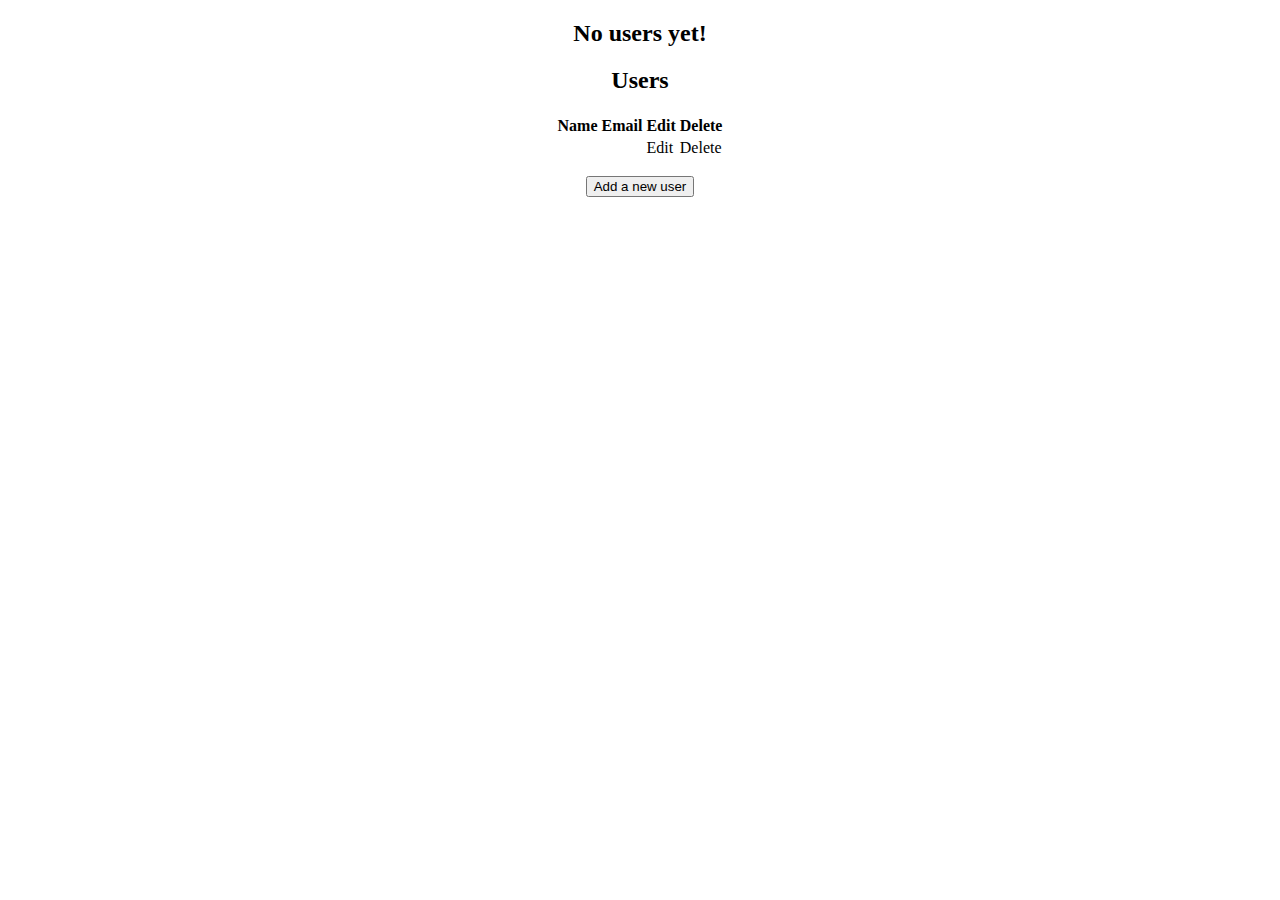
<file: src/main/resources/templates/index.html>
<!DOCTYPE HTML>
<html xmlns:th="http://www.thymeleaf.org">
<header>
    <link th:href="@{indexStyles.css}" rel="stylesheet" type="text/css">
</header>
<body>
    <div th:switch="${users}">
        <h2 id="h2_1" th:case="null" align="center">No users yet!</h2>
        <div th:case="*">
            <h2 id="h2_2" align="center">Users</h2>
            <table align="center">
                <thead>
                <tr id="tr_1">
                    <th>Name</th>
                    <th>Email</th>
                    <th>Edit</th>
                    <th>Delete</th>
                </tr>
                </thead>
                <tbody>
                <tr id="tr_2" th:each="user : ${users}">
                    <td th:text="${user.name}"></td>
                    <td th:text="${user.email}"></td>
                    <td><a class="button b_edit" th:href="@{/edit/{id}(id=${user.id})}">Edit</a></td>
                    <td><a class="button b_delete" th:href="@{/delete/{id}(id=${user.id})}">Delete</a></td>
                </tr>
                </tbody>
            </table>
        </div>
        <p align="center"><button id="button" onclick="location.href = '/signup';" type="button">Add a new user</button></p>
    </div>
</body>
<style>
    body {
    background-image: url('https://image.freepik.com/free-vector/cloud-and-blue-sky-background_34645-864.jpg');
    background-size: cover;
    }
</style>
</html>
</file>
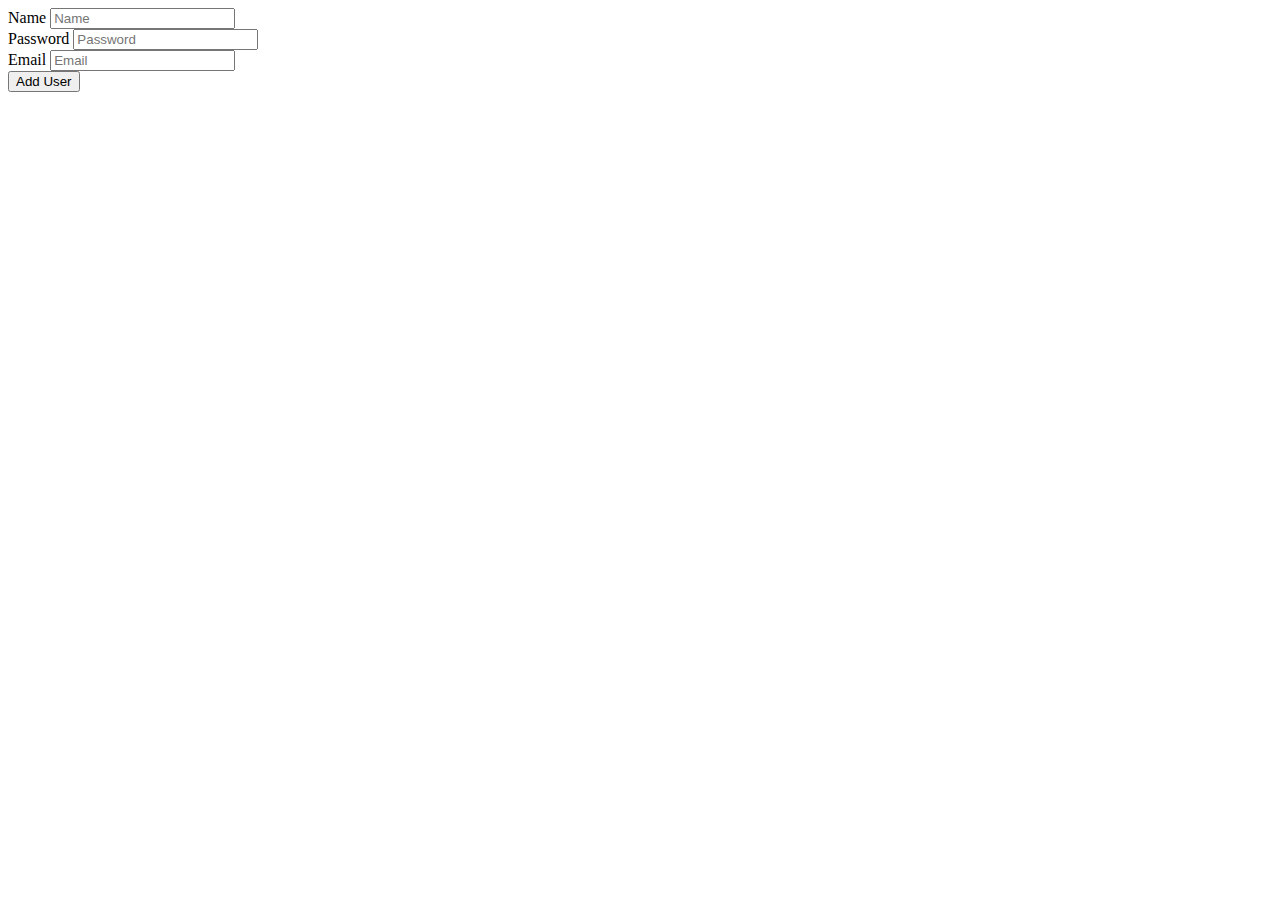
<file: src/main/resources/templates/add-user.html>
<!DOCTYPE HTML>
<html xmlns:th="http://www.thymeleaf.org" lang="en">
<header>
    <link th:href="@{add-userStyles.css}" rel="stylesheet" type="text/css">
</header>
<body id="body_addUser">
<form action="#" th:action="@{/adduser}" th:object="${user}" method="post">
    <label id="name_label" for="name">Name</label>
    <input align="center" type="text" th:field="*{name}" id="name" placeholder="Name">
    <span th:if="${#fields.hasErrors('name')}" th:errors="*{name}"></span><br>
    <label id="password_label" for="password">Password</label>
    <input align="center" type="password" th:field="*{password}" id="password" placeholder="Password">
    <span th:if="${#fields.hasErrors('password')}" th:errors="*{password}"></span><br>
    <label id="email_label" for="email">Email</label>
    <input align="center" type="text" th:field="*{email}" id="email" placeholder="Email">
    <span th:if="${#fields.hasErrors('email')}" th:errors="*{email}"></span><br>
    <input align="center" type="submit" value="Add User">
</form>
</body>
</html>
</file>
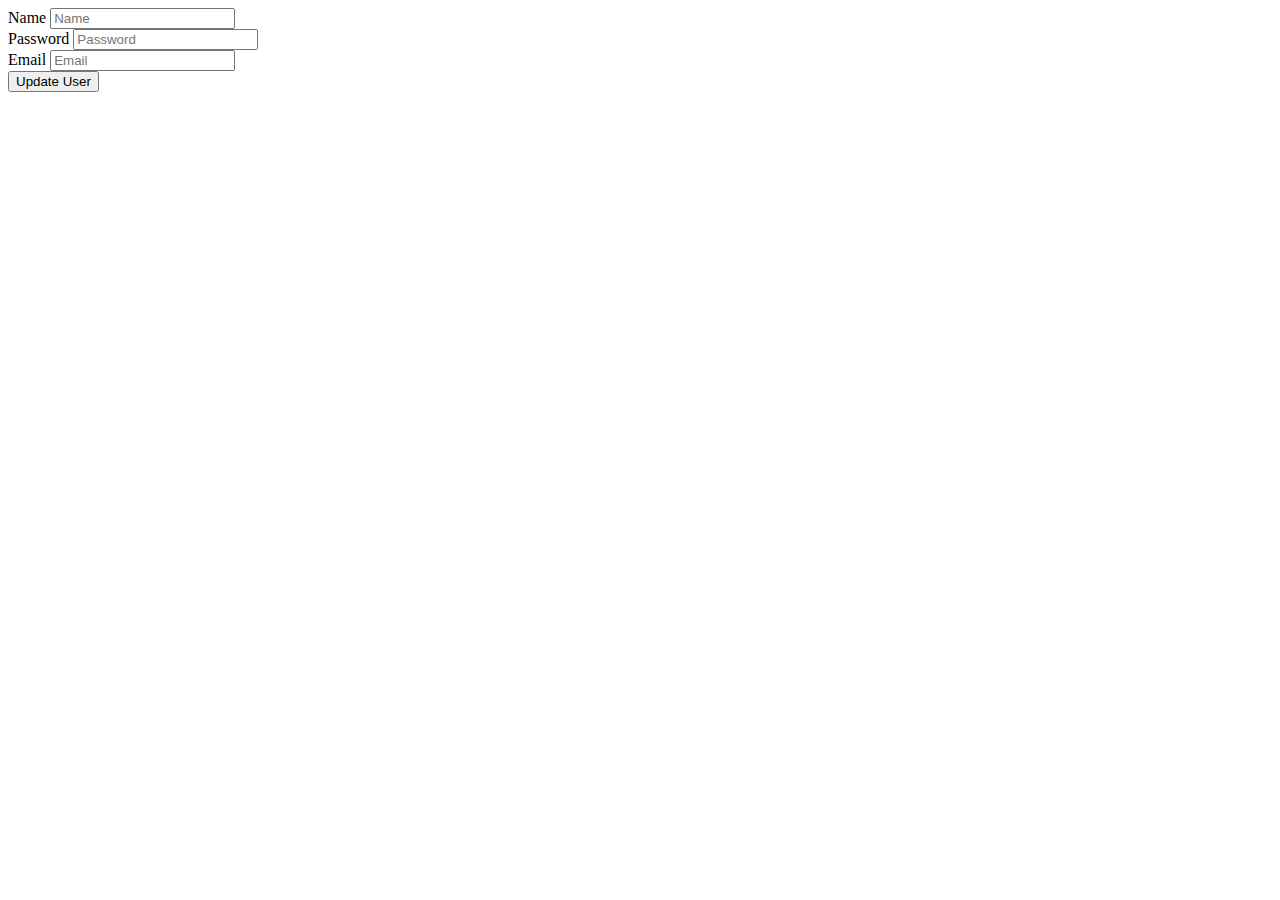
<file: src/main/resources/templates/update-user.html>
<!DOCTYPE HTML>
<html xmlns:th="http://www.thymeleaf.org">
<header>
    <link th:href="@{update-userStyles.css}" rel="stylesheet" type="text/css">
</header>
<body id="body_update">
<form action="#"
      th:action="@{/update/{id}(id=${user.id})}"
      th:object="${user}"
      method="post">
    <label for="name">Name</label>
    <input type="text" th:field="*{name}" id="name" placeholder="Name">
    <span th:if="${#fields.hasErrors('name')}" th:errors="*{name}"></span><br>
    <label for="password">Password</label>
    <input type="text" th:field="*{password}" id="password" placeholder="Password">
    <span th:if="${#fields.hasErrors('password')}" th:errors="*{password}"></span><br>
    <label for="email">Email</label>
    <input type="text" th:field="*{email}" id="email" placeholder="Email">
    <span th:if="${#fields.hasErrors('email')}" th:errors="*{email}"></span><br>
    <input type="submit" value="Update User">
</form>
</body>
</html>
</file>
